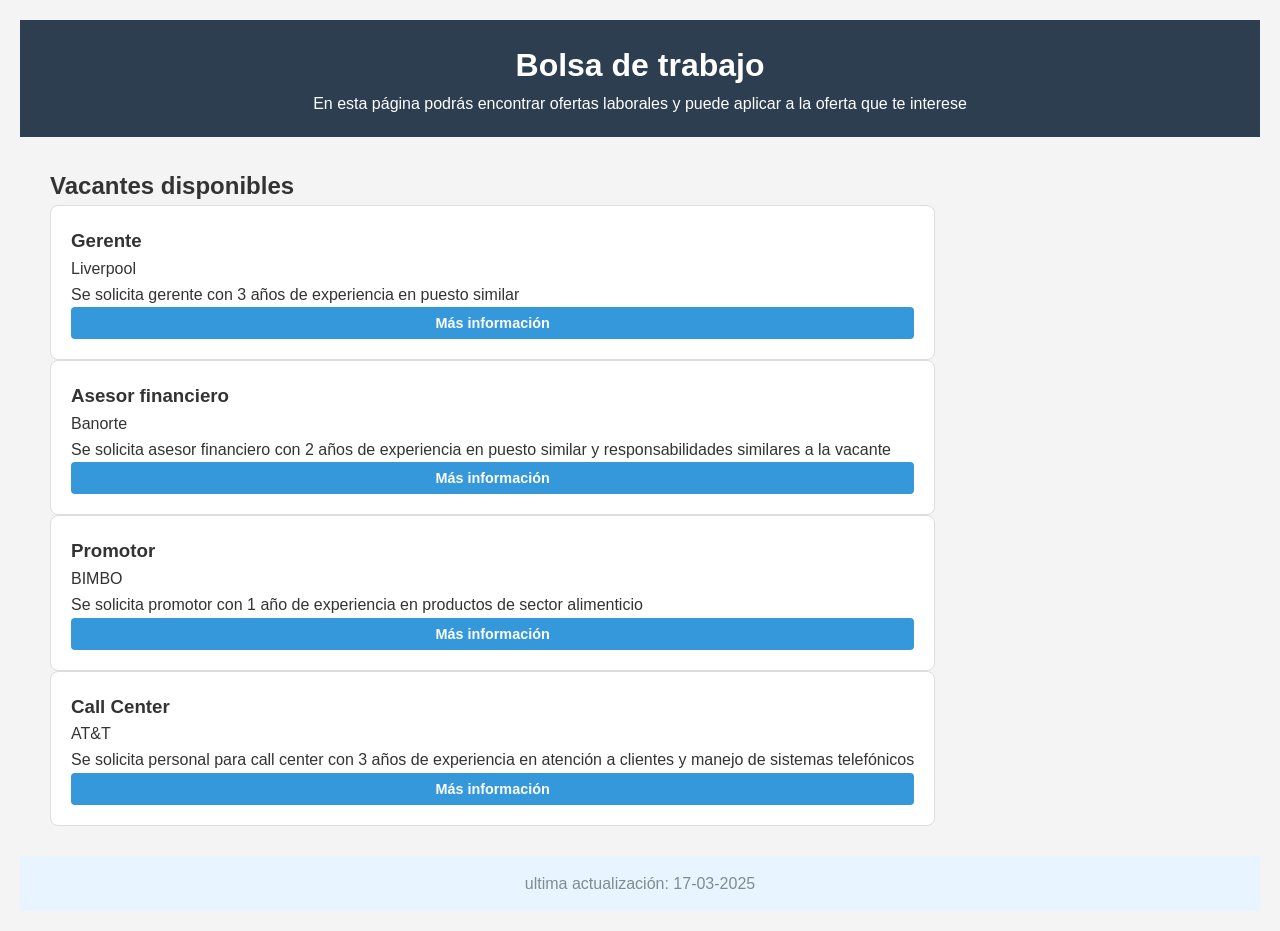
<file: index.html>
<!DOCTYPE html>
<html lang="en">
<head>
    <meta charset="UTF-8">
    <meta name="viewport" content="width=device-width, initial-scale=1.0">
    <title>Bolsa de trabajo</title>
    <link rel="stylesheet" href="CSS/styles.CSS">
</head>
<body>
    <header>
        <h1>Bolsa de trabajo</h1>
        <p>En esta página podrás encontrar ofertas laborales y puede aplicar a la oferta que te interese</p>
    </header>
    <nav></nav>
    <main>
        <section class="vacancies-section">
            <h2>Vacantes disponibles</h2>
            <div class="vancancies-card">
                <h3>Gerente</h3>
                <div class="company">Liverpool</div>
                <div class="description">Se solicita gerente con 3 años de experiencia en puesto similar</div>
                <a href="vacantes/gerente.html">
                <button class="btn-apply">Más información</button>
                </a>
            </div>

                <div class="vancancies-card">
                <h3>Asesor financiero</h3>
                <div class="company">Banorte</div>
                <div class="description">Se solicita asesor financiero con 2 años de experiencia en puesto similar y responsabilidades similares a la vacante</div>
                <button onclick="window.location.href='vacantes/asesor.html'" class="btn-apply">Más información</button>
            </div>

                <div class="vancancies-card">
                <h3>Promotor</h3>
                <div class="company">BIMBO</div>
                <div class="description">Se solicita promotor con 1 año de experiencia en productos de sector alimenticio</div>
                <button onclick="promotor()" class="btn-apply">Más información</button>
            </div>

                <div class="vancancies-card">
                <h3>Call Center</h3>
                <div class="company">AT&T</div>
                <div class="description">Se solicita personal para call center con 3 años de experiencia en atención a clientes y manejo de sistemas telefónicos</div>
                <a href="vacantes/callcenter.html">
                <button class="btn-apply">Más información</button>
                </a>
                </div>
        </section>
    </main>
    <footer>
        ultima actualización: 17-03-2025
    </footer>
    <script src="JS/fuctions.js"></script>
</body>
</html>
</file>
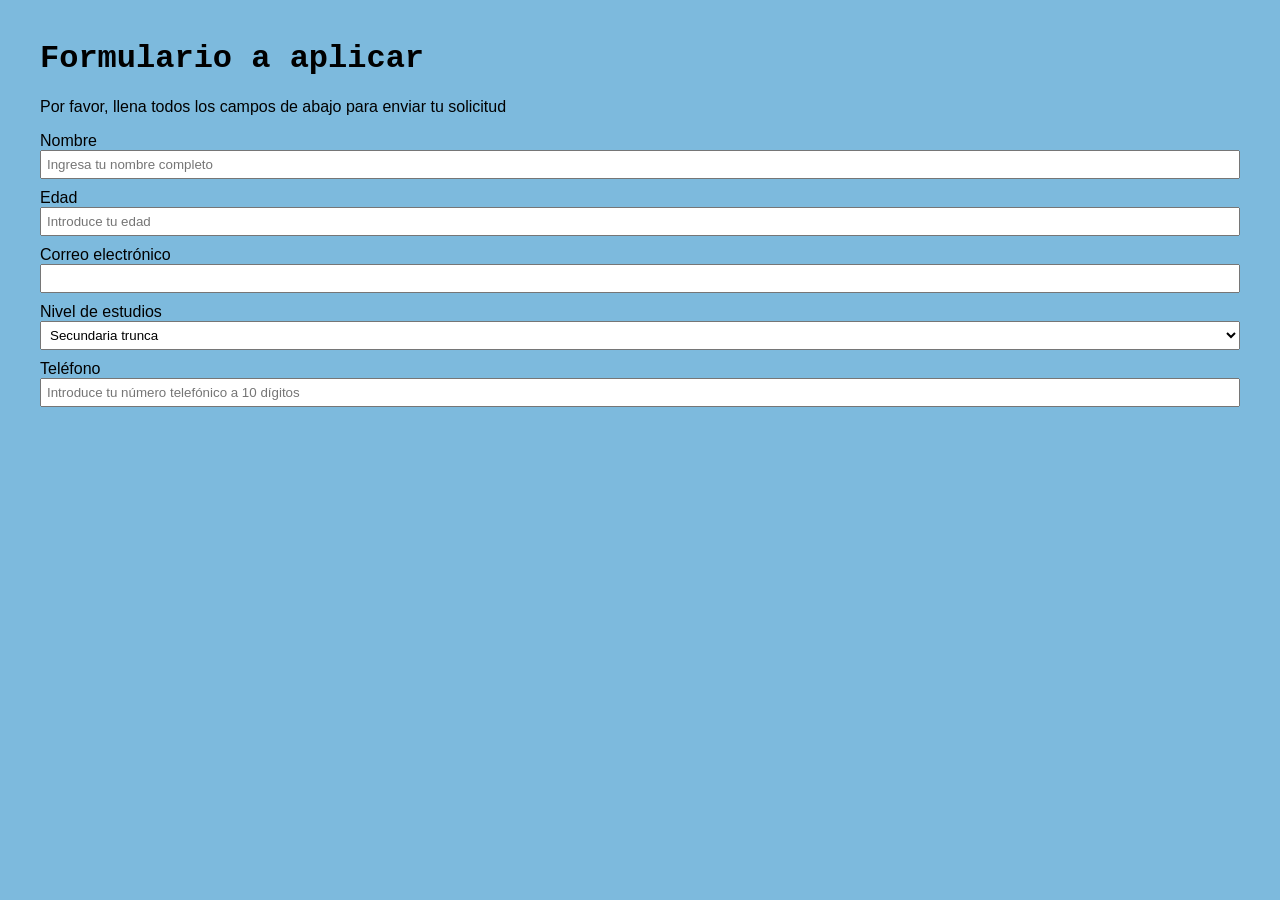
<file: formularios/f_gerente.html>
<!DOCTYPE html>
<html lang="en">
<head>
    <meta charset="UTF-8">
    <meta name="viewport" content="width=device-width, initial-scale=1.0">
    <title>formulario</title>
    <link rel="stylesheet" href="../CSS/sty.f_gerente.CSS">
</head>
<body>
    <h1>Formulario a aplicar</h1>
    <p>Por favor, llena todos los campos de abajo para enviar tu solicitud </p>
    <form action="" method="post" id="formulario" >
        <label for="name">Nombre</label>
        <input type="text" id="name" name="name" placeholder="Ingresa tu nombre completo">
        <span id="errorName" class="error"></span> 

     <label for="age">Edad</label>
    <input type="number"  id="age" name="age" min="18" max="45" placeholder="Introduce tu edad">
    <span id="errorAge" class="error"></span>

<label for="email">Correo electrónico</label>
    <input type="email" id="email" name="email" pattern="/[a-z0-9]+[._-]+@[a-z0-9]+\.[a-z0-9]+/gm">
    <span id="errorEmail" class="error"></span>

    <label for="studies">Nivel de estudios</label>
    <select name="studies" id="studies">
        <option value="secundariatrunca">Secundaria trunca</option>
        <option value="secundariaterminada">Secundaria terminada</option>
        <option value="bachilleratotrunco">Bachillerato trunco </option>
        <option value="bachilleratoterminado">bachillerato terminado</option>
        <option value="licenciatura">Licenciatura</option> 
        <option value="maestria">Maestria</option>
        <option value="doctorado">Doctorado</option>
    </select>

    <label for="phone">Teléfono</label>
    <input type="tel" id="phone" name="phone" pattern="[0-9](10)" placeholder="Introduce tu número telefónico a 10 dígitos">
    <span id="errorPhone" class="error"></span>

    </form>


</body>
</html>
</file>
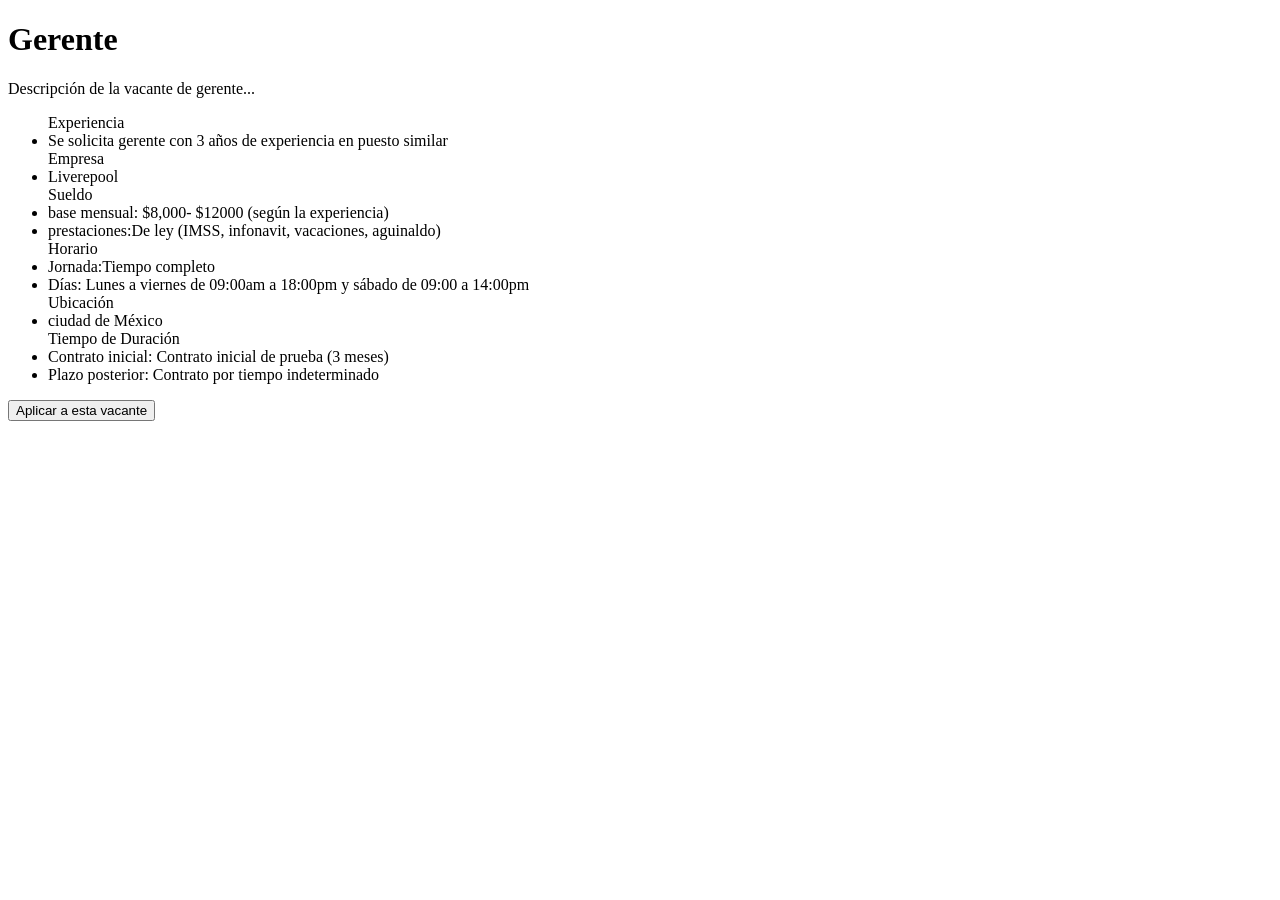
<file: vacantes/gerente.html>
<!DOCTYPE html>
<html lang="en">
<head>
    <meta charset="UTF-8">
    <meta name="viewport" content="width=device-width, initial-scale=1.0">
    <title>Document</title>
</head>
<body>
    <h1>Gerente</h1>
    <p>Descripción de la vacante de gerente...</p>
    <ul>

        Experiencia
        <li>Se solicita gerente con 3 años de experiencia en puesto similar</li>

        Empresa
        <li>Liverepool</li>

        Sueldo
        <li>base mensual: $8,000- $12000 (según la experiencia)</li>
        <li>prestaciones:De ley (IMSS, infonavit, vacaciones, aguinaldo)</li>
        
        Horario
        <li>Jornada:Tiempo completo</li>
        <li>Días: Lunes a viernes de 09:00am a 18:00pm y sábado de  09:00 a  14:00pm  </li>

        Ubicación
        <li>ciudad de México</li>

        Tiempo de Duración
        <li>Contrato inicial: Contrato inicial de prueba (3 meses)</li>
        <li>Plazo posterior: Contrato por tiempo indeterminado</li>
    </ul>

    <a href="../formularios/f_gerente.html">
        <button class="btn-apply">Aplicar a esta vacante</button>
    </a>
</body>
</html>
</file>
<file: CSS/styles.CSS>
* {
    box-sizing: border-box;
    margin: 0;
    padding: 0;
}

body {
    font-family: 'Segoe  UI', Tahoma, Geneva, Verdana, sans-serif;
    background-color: #f4f4f4;
    color: #333;
    line-height: 1.6;
    padding: 20px;
}

header {
    background-color: #2c3e50;
    color: #fff;
    padding: 20px 30px;
    text-align: center;
}

header h2 {
    font-weight: 400;
    font-size: 2rem;
}

main {
    display: flex;
    flex-wrap: wrap;
    padding: 30px;
    gap: 30px;

}

footer {
    background: #e8f4ff;
    padding: 15px 30px;
    text-align: center;
    color: #7f8c8d;
}

.vancancies-section {
    flex: 400px;
}

.vancancies-card {
    background-color: #fff;
    border: 1px solid #ddd;
    border-radius: 8px;
    padding: 20px;
    transition: transform 0.2s ease, box-shadow 0.2s ease;
    box-shadow: 0 2px 4px rgba(0,0,0,0,1);
}

.vacancies-card h3 {
    margin-bottom: 8px;
    color: #2c3e50;
}

.vacancies-card .company {
    font-size: 0.9rem;
    color : #7f8c8d;
    margin-bottom: 10px;
}

.vacancies-card .description {
    font-size: 0.9rem;
    color: #7f8c8d;
    margin-bottom: 15px;
    color: #555;
}

.btn-apply {
    background-color: #3498db;
    color: #fff;
    border: none;
    padding: 8px 16px;
    border-radius: 4px;
    cursor: pointer;
    font-weight: 600;
    font-size: 0.9rem;
    transition: background-color 0.2s;
    width: 100%;
}

.btn-apply:hover {
    background: #2980b9;

}
</file>
<file: CSS/sty.f_gerente.CSS>
body{
    background-color: #7dbadd;;
font-family: Arial, Helvetica, sans-serif;
margin: 40px

}

h1 {
    font-family: 'Courier New', Courier, monospace;
}

input{
    display: block;
    margin-bottom: 10px;
    padding: 5px;
    width: 100%;
    box-sizing: border-box;
}
select{
    display: block;
    margin-bottom: 10px;
    padding: 5px;
    width: 100%;
    box-sizing: border-box;
}

.error{
    color: red;
    font-size: 14px;
}

.success{
    color: green;
    font-weight: bold;
}
</file>
